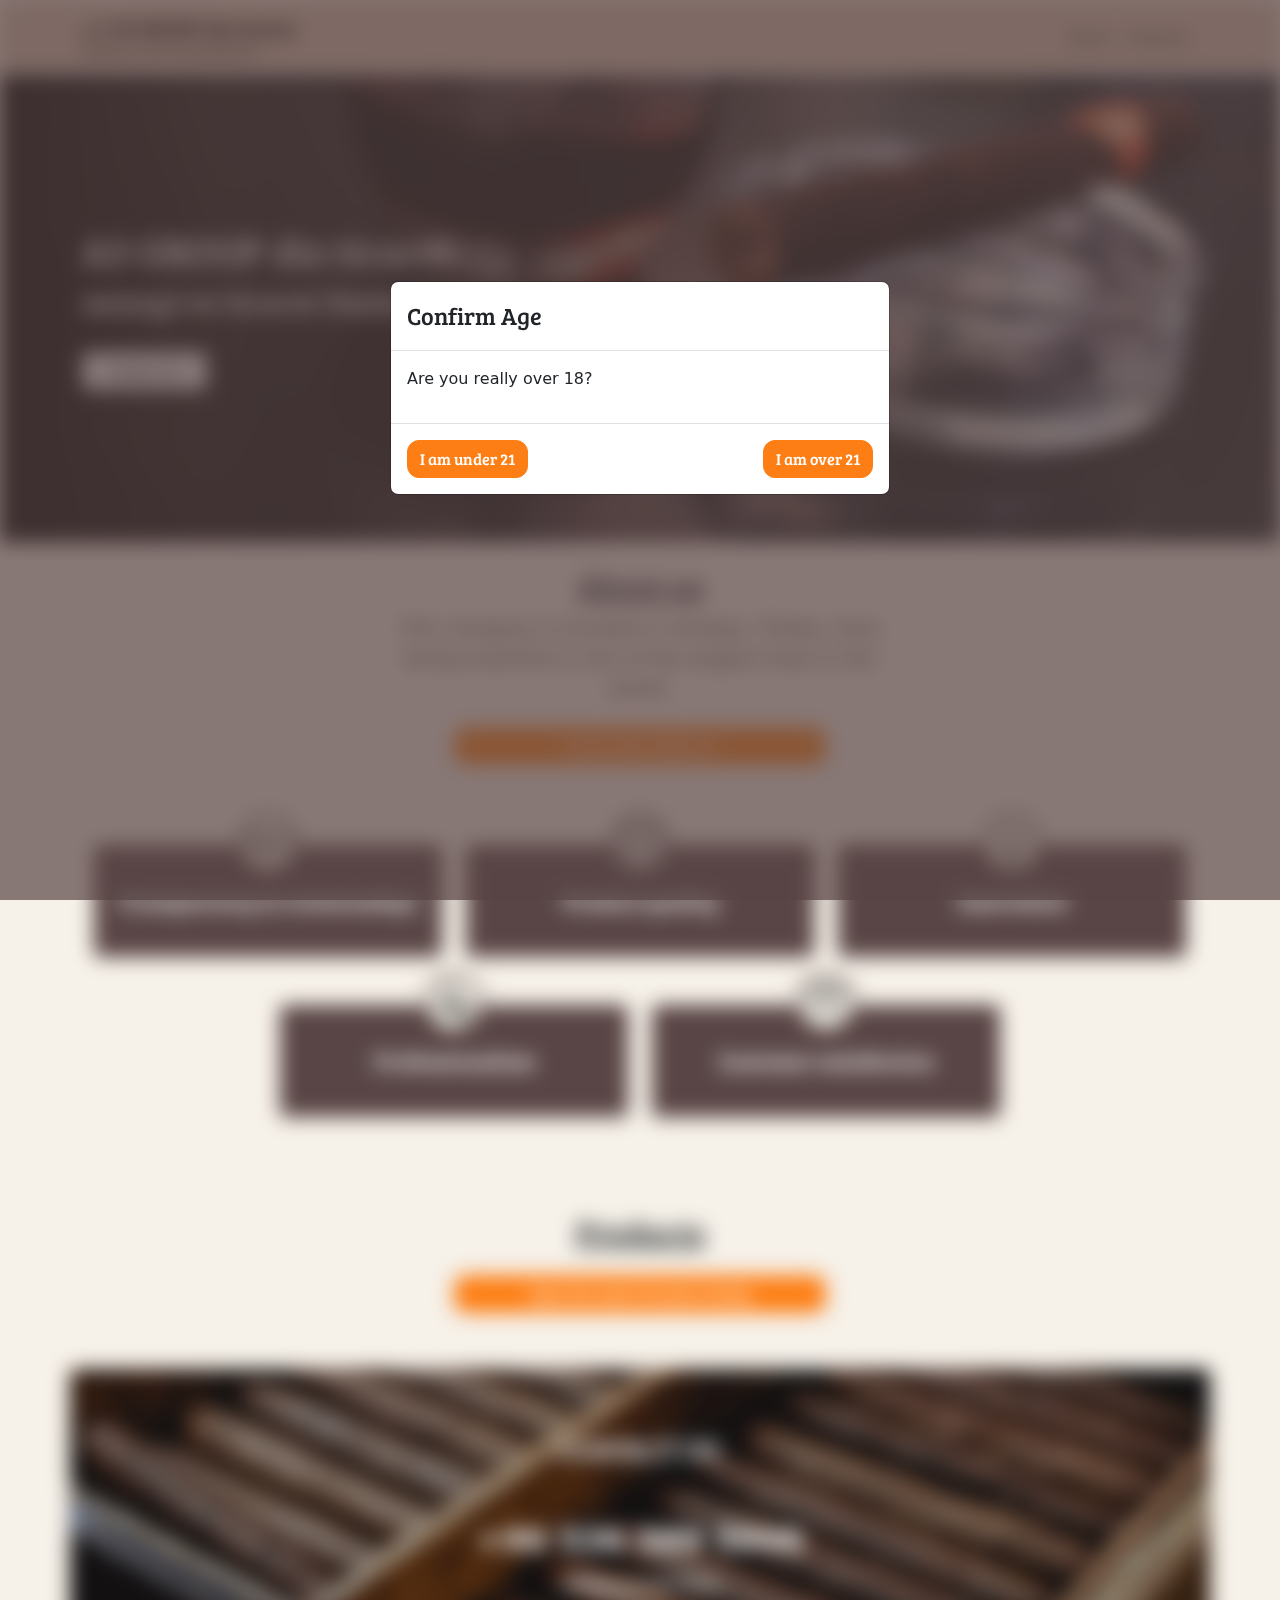
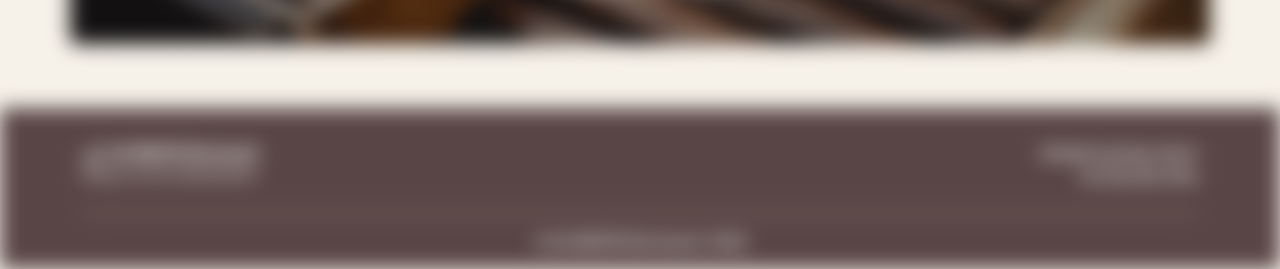
<file: index.html>
<!doctype html>
<html lang="en">
  <head>
    <meta charset="utf-8">
    <meta name="viewport" content="width=device-width, initial-scale=1">
    <title>A3 GROUP dis ticaret - sanayi ve ticaret limited Sirketi</title>
    <meta name="description" content="">
    <meta name="tags" content="">
    <link rel="stylesheet" href="assets/bootstrap/bootstrap.min.css">
    <link rel="stylesheet" href="assets/styles.css">
    <style>
      .blocked-body {overflow: hidden;position: relative;}
      .blocked-body .blocked-bg {position: fixed;width: 100%;height: 100%;top: 0;left: 0;z-index: 4;background: var(--brown);opacity: 0.7;}
      .blocked-body header, .blocked-body footer, .blocked-body main {filter: blur(10px);}
    </style>
  </head>
  <body>

    <div class="blocked-bg"></div>

    <header class="header">
      <nav class="navbar navbar-expand-lg">
        <div class="container">
          <a class="navbar-brand" href="index.html">
            <div class="d-flex flex-column custom-bold">
              <strong class="navbar-brand__name d-flex align-items-center gap-2">
                <img src="assets/images/cigar.svg" width="20" height="20" class="navbar-brand__logo" alt="">
                A3 GROUP dis ticaret
              </strong>
              <small class="navbar-brand__small">
                sanayi ve ticaret limited Sirketi
              </small>
            </div>
          </a>
          <button class="navbar-toggler" type="button" data-bs-toggle="collapse" data-bs-target="#navbarText" aria-controls="navbarText" aria-expanded="false" aria-label="Toggle navigation">
            <span class="navbar-toggler-icon"></span>
          </button>
          <div class="collapse navbar-collapse" id="navbarText">
            <ul class="navbar-nav ms-auto mb-2 mb-lg-0 custom-bold">
              <li class="nav-item">
                <a class="nav-link" aria-current="page" href="about.html">
                  About
                </a>
              </li>
              <li class="nav-item">
                <a class="nav-link" href="products.html">
                  Products
                </a>
              </li>
            </ul>
          </div>
        </div>
      </nav>
    </header>

    <main>

      <section id="hero" class="hero bg" style="background-image: url(assets/images/hero.jpg);">
        <div class="hero-gradient"></div>
        <div class="container pt-4 pb-4">
          <div class="hero-content custom-bold">
            <h1>A3 GROUP dis ticaret</h1>
            <h2>sanayi ve ticaret limited Sirketi</h2>
            <button type="button" class="btn btn-light mt-4 px-4" id="scroll-to-contact">
              Contact us
            </button>
          </div>
        </div>
      </section>

      <section id="about" class="about mt-4">
        <div class="container">
          <h2>About us</h2>
          <figure class="text-center">
            <blockquote class="blockquote">
              <p class="about__description">The company is located in Antalya, Turkey, thus being inserted in one of the largest hubs in the world.</p>
            </blockquote>
          </figure>
          <div class="d-grid col-9 col-md-4 mt-4 mx-auto">
            <a href="about.html" class="btn btn-dark custom-link">
              Learn more about us
            </a>
          </div>
          <ul class="values row justify-content-center custom-bold">
            <li class="values__item col-12 col-md-4">
              <div class="values__content">
                <div class="values__icon">
                  <img src="assets/images/values1.png" width="60" alt="">
                </div>
                <div class="values__text">
                  Transparency in relationships
                </div>
              </div>
            </li>
            <li class="values__item col-12 col-md-4">
              <div class="values__content">
                <div class="values__icon">
                  <img src="assets/images/values2.png" width="60" alt="">
                </div>
                <div class="values__text">
                  Product quality
                </div>
              </div>
            </li>
            <li class="values__item col-12 col-md-4">
              <div class="values__content">
                <div class="values__icon">
                  <img src="assets/images/values3.png" width="60" alt="">
                </div>
                <div class="values__text">
                  Innovation
                </div>
              </div>
            </li>
            <li class="values__item col-12 col-md-4">
              <div class="values__content">
                <div class="values__icon">
                  <img src="assets/images/values4.png" width="60" alt="">
                </div>
                <div class="values__text">
                  Professionalism
                </div>
              </div>
            </li>
            <li class="values__item col-12 col-md-4">
              <div class="values__content">
                <div class="values__icon">
                  <img src="assets/images/values5.png" width="60" alt="">
                </div>
                <div class="values__text">
                  Customer satisfaction
                </div>
              </div>
            </li>
          </ul>
        </div>
      </section>

      <section class="products products--main" id="products">
        <div class="container">
          <h2 class="mb-4">Products</h2>
          <!-- <div class="row flex-wrap gap-3 custom-bold">
            <div class="col d-flex flex-column justify-content-center align-items-center">
              <img src="assets/images/images/1.jpg" class="products-image" alt="">
              <p class="text-center">Aficionado</p>
            </div>
            <div class="col d-flex flex-column justify-content-center align-items-center">
              <img src="assets/images/images/2.jpg" class="products-image" alt="">
              <p class="text-center">Savoy</p>
            </div>
            <div class="col d-flex flex-column justify-content-center align-items-center">
              <img src="assets/images/images/3.jpg" class="products-image" alt="">
              <p class="text-center">Black Label Lighters</p>
            </div>
            <div class="col d-flex flex-column justify-content-center align-items-center">
              <img src="assets/images/images/4.jpg" class="products-image" alt="">
              <p class="text-center">Bugatti Lighter</p>
            </div>
            <div class="col d-flex flex-column justify-content-center align-items-center">
              <img src="assets/images/images/5.jpg" class="products-image" alt="">
              <p class="text-center">Swisher BlackStone</p>
            </div>
            <div class="col d-flex flex-column justify-content-center align-items-center">
              <img src="assets/images/images/6.jpg" class="products-image" alt="">
              <p class="text-center">Heupink & Bloemen</p>
            </div>
            <div class="col d-flex flex-column justify-content-center align-items-center">
              <img src="assets/images/images/7.jpg" class="products-image" alt="">
              <p class="text-center">Nicarao</p>
            </div>
            <div class="col d-flex flex-column justify-content-center align-items-center">
              <img src="assets/images/images/8.jpg" class="products-image" alt="">
              <p class="text-center">JM's Cigars</p>
            </div>
            <div class="col d-flex flex-column justify-content-center align-items-center">
              <img src="assets/images/images/9.jpg" class="products-image" alt="">
              <p class="text-center">Swisher Sweets</p>
            </div>
            <div class="col d-flex flex-column justify-content-center align-items-center">
              <img src="assets/images/images/10.jpg" class="products-image" alt="">
              <p class="text-center">Casa Turrent</p>
            </div>
          </div> -->
          <div class="d-grid col-9 col-md-4 mt-4 mx-auto">
            <a href="products.html" class="btn btn-dark custom-link">
              Open the entire brands catalog
            </a>
          </div>
        </div>
      </section>

      <section id="contact" class="contact my-4">
        <div class="container bg" style="background-image: url(assets/images/contacts.jpg);">
          <div class="row justify-content-center align-items-center">
            <div class="d-flex flex-column justify-content-center align-items-center p-5">
              <h3 class="text-uppercase custom-bold">Contact us:</h3>
              <hr>
              <a href="tel:+905365895996" class="link-big">
                +90 536 589 5996
              </a>
              <a href="mailto:info@a3-group.com.tr" class="custom-bold">
                info@a3-group.com.tr
              </a>
            </div>
          </div>
        </div>
      </section>

    </main>

    <footer class="footer">
      <div class="container">
        <div class="row flex-wrap gap-3">
          <div class="col">
            <a class="navbar-brand" href="index.html">
              <div class="d-flex flex-column custom-bold">
                <strong class="navbar-brand__name d-flex align-items-center gap-2">
                  <img src="assets/images/cigar-white.svg" width="20" height="20" class="navbar-brand__logo" alt="">
                  A3 GROUP dis ticaret
                </strong>
                <small class="navbar-brand__small">
                  sanayi ve ticaret limited Sirketi
                </small>
              </div>
            </a>
          </div>
          <div class="col">
            <div class="d-flex flex-column align-items-end">
              <a href="mailto:info@a3-group.com.tr" class="nav-link custom-bold">
                info@a3-group.com.tr
              </a>
              <a href="tel:+905365895996" class="nav-link custom-bold">
                +90 536 589 5996
              </a>
            </div>
          </div>
        </div>
        <div class="text-center mt-4 copyright custom-bold">
          © A3 GROUP dis ticaret / 2023
        </div>
      </div>
    </footer>

    <!-- Modal -->
    <div id="ageModal" tabindex="-1" class="modal">
      <div class="modal-dialog">
        <div class="modal-content">
          <div class="modal-header">
            <h4 class="modal-title custom-bold">Confirm Age</h4>
          </div>
          <div class="modal-body">
            <p id="modal-text">Are you really over 18?</p>
          </div>
          <div class="modal-footer d-flex justify-content-between">
            <button type="button" class="btn btn-secondary custom-link" id="cancelButton">
              I am under 21
            </button>
            <button type="button" class="btn btn-dark custom-link" id="acceptButton" data-dismiss="modal">
              I am over 21
            </button>
          </div>
        </div>
      </div>
    </div>

    <script src="assets/bootstrap/bootstrap.bundle.min.js"></script>
    <script src="assets/scripts.js"></script>
  </body>
</html>
</file>
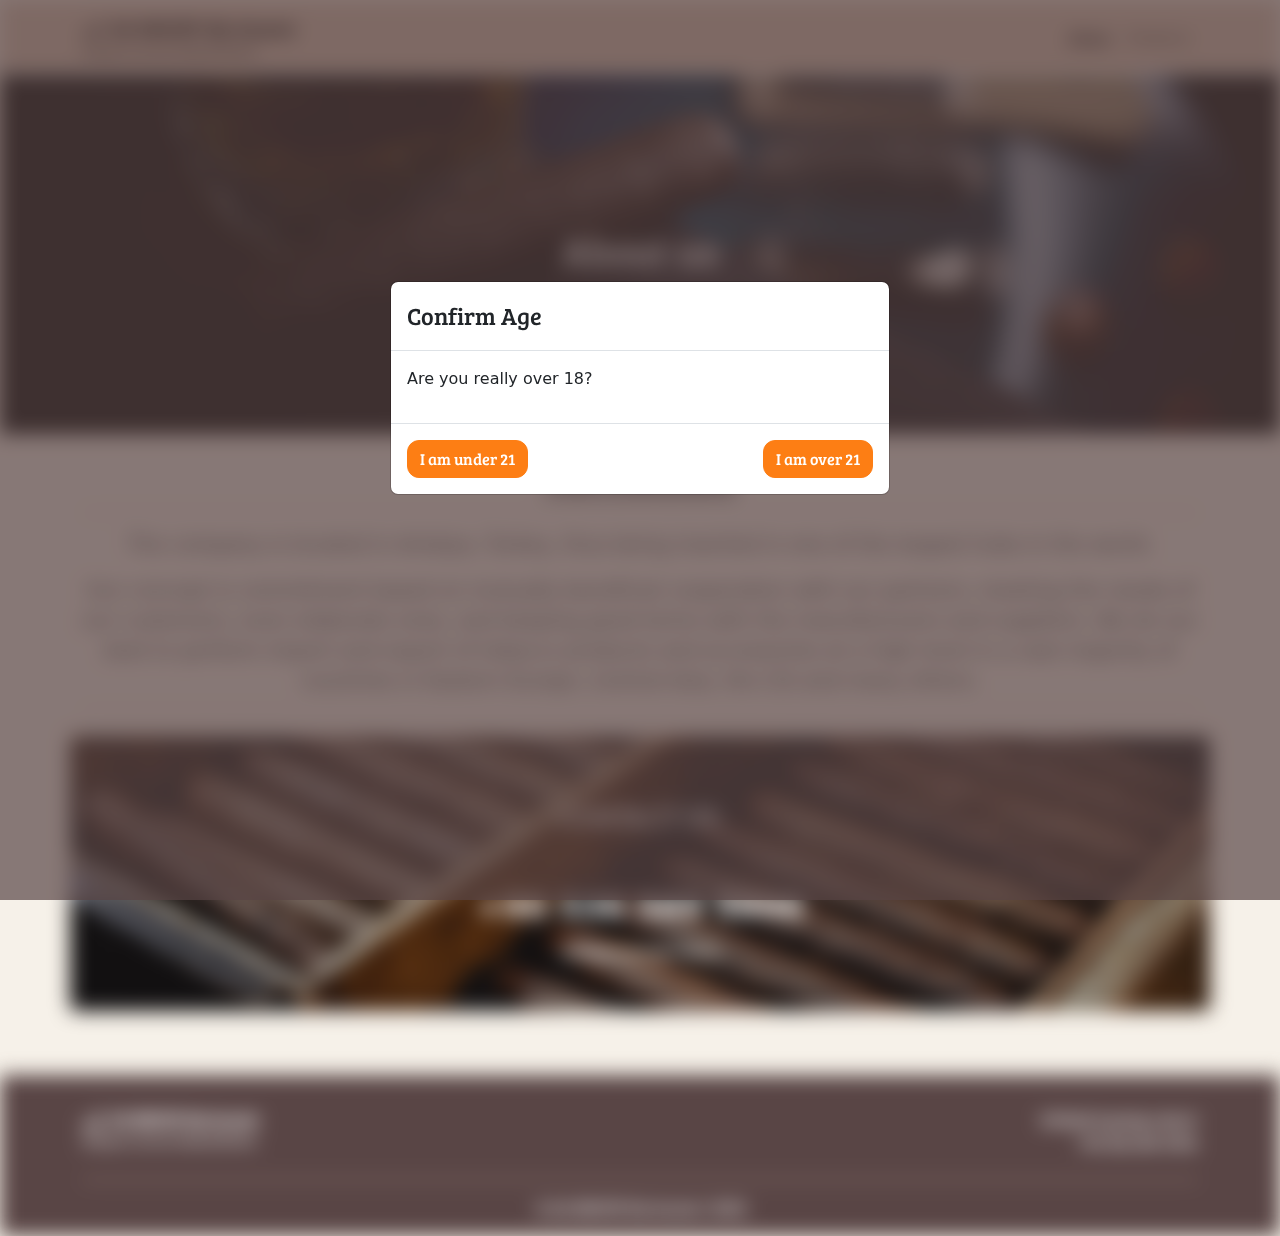
<file: about.html>
<!doctype html>
<html lang="en">
  <head>
    <meta charset="utf-8">
    <meta name="viewport" content="width=device-width, initial-scale=1">
    <title>A3 GROUP dis ticaret - sanayi ve ticaret limited Sirketi</title>
    <meta name="description" content="">
    <meta name="tags" content="">
    <link rel="stylesheet" href="assets/bootstrap/bootstrap.min.css">
    <link rel="stylesheet" href="assets/styles.css">
    <style>
      .blocked-body {overflow: hidden;position: relative;}
      .blocked-body .blocked-bg {position: fixed;width: 100%;height: 100%;top: 0;left: 0;z-index: 4;background: var(--brown);opacity: 0.7;}
      .blocked-body header, .blocked-body footer, .blocked-body main {filter: blur(10px);}
    </style>
  </head>
  <body>

    <div class="blocked-bg"></div>

    <header class="header">
      <nav class="navbar navbar-expand-lg">
        <div class="container">
          <a class="navbar-brand" href="index.html">
            <div class="d-flex flex-column custom-bold">
              <strong class="navbar-brand__name d-flex align-items-center gap-2">
                <img src="assets/images/cigar.svg" width="20" height="20" class="navbar-brand__logo" alt="">
                A3 GROUP dis ticaret
              </strong>
              <small class="navbar-brand__small">
                sanayi ve ticaret limited Sirketi
              </small>
            </div>
          </a>
          <button class="navbar-toggler" type="button" data-bs-toggle="collapse" data-bs-target="#navbarText" aria-controls="navbarText" aria-expanded="false" aria-label="Toggle navigation">
            <span class="navbar-toggler-icon"></span>
          </button>
          <div class="collapse navbar-collapse" id="navbarText">
            <ul class="navbar-nav ms-auto mb-2 mb-lg-0 custom-bold">
              <li class="nav-item">
                <a class="nav-link active" aria-current="page" href="about.html">
                  About
                </a>
              </li>
              <li class="nav-item">
                <a class="nav-link" href="products.html">
                  Products
                </a>
              </li>
            </ul>
          </div>
        </div>
      </nav>
    </header>

    <main>
      <section id="hero" class="hero mb-4 bg" style="background-image: url(assets/images/hero-about.jpg);">
        <div class="hero-gradient"></div>
        <div class="container pt-4 pb-4">
          <div class="hero-content text-center custom-bold">
            <h1>About us</h1>
          </div>
        </div>
      </section>

      <section class="about" id="about">
        <div class="container">
          <h2>The company</h2>
          <hr>
          <figure class="text-center">
            <blockquote class="blockquote">
              <p>The company is located in Antalya, Turkey, thus being inserted in one of the largest hubs in the world.</p>
            </blockquote>
            <blockquote class="blockquote">
              <p>Our concept is commitment based on mutually beneficial cooperation with our partners, meeting the needs of our customers, even elaborate ones, and keeping good terms with the manufacturers and suppliers. We do our best to perform import and export of tobacco products and accessories at a high level in a vast majority of countries in Eastern Europe, Central Asia, the CIS and many others.</p>
            </blockquote>
          </figure>
          <hr>
        </div>
      </section>

      <section id="contact" class="contact my-4">
        <div class="container bg" style="background-image: url(assets/images/contacts.jpg);">
          <div class="row justify-content-center align-items-center">
            <div class="d-flex flex-column justify-content-center align-items-center p-5">
              <h3 class="text-uppercase custom-bold">Contact us:</h3>
              <hr>
              <a href="tel:+905365895996" class="link-big">
                +90 536 589 5996
              </a>
              <a href="mailto:info@a3-group.com.tr" class="custom-bold">
                info@a3-group.com.tr
              </a>
            </div>
          </div>
        </div>
      </section>
    </main>

    <footer class="footer">
      <div class="container">
        <div class="row flex-wrap gap-3">
          <div class="col">
            <a class="navbar-brand" href="index.html">
              <div class="d-flex flex-column custom-bold">
                <strong class="navbar-brand__name d-flex align-items-center gap-2">
                  <img src="assets/images/cigar-white.svg" width="20" height="20" class="navbar-brand__logo" alt="">
                  A3 GROUP dis ticaret
                </strong>
                <small class="navbar-brand__small">
                  sanayi ve ticaret limited Sirketi
                </small>
              </div>
            </a>
          </div>
          <div class="col">
            <div class="d-flex flex-column align-items-end">
              <a href="mailto:info@a3-group.com.tr" class="nav-link custom-bold">
                info@a3-group.com.tr
              </a>
              <a href="tel:+905365895996" class="nav-link custom-bold">
                +90 536 589 5996
              </a>
            </div>
          </div>
        </div>
        <div class="text-center mt-4 copyright custom-bold">
          © A3 GROUP dis ticaret / 2023
        </div>
      </div>
    </footer>

    <!-- Modal -->
    <div id="ageModal" tabindex="-1" class="modal">
      <div class="modal-dialog">
        <div class="modal-content">
          <div class="modal-header">
            <h4 class="modal-title custom-bold">Confirm Age</h4>
          </div>
          <div class="modal-body">
            <p id="modal-text">Are you really over 18?</p>
          </div>
          <div class="modal-footer d-flex justify-content-between">
            <button type="button" class="btn btn-secondary custom-link" id="cancelButton">
              I am under 21
            </button>
            <button type="button" class="btn btn-dark custom-link" id="acceptButton" data-dismiss="modal">
              I am over 21
            </button>
          </div>
        </div>
      </div>
    </div>

    <script src="assets/bootstrap/bootstrap.bundle.min.js"></script>
    <script src="assets/scripts.js"></script>
  </body>
</html>
</file>
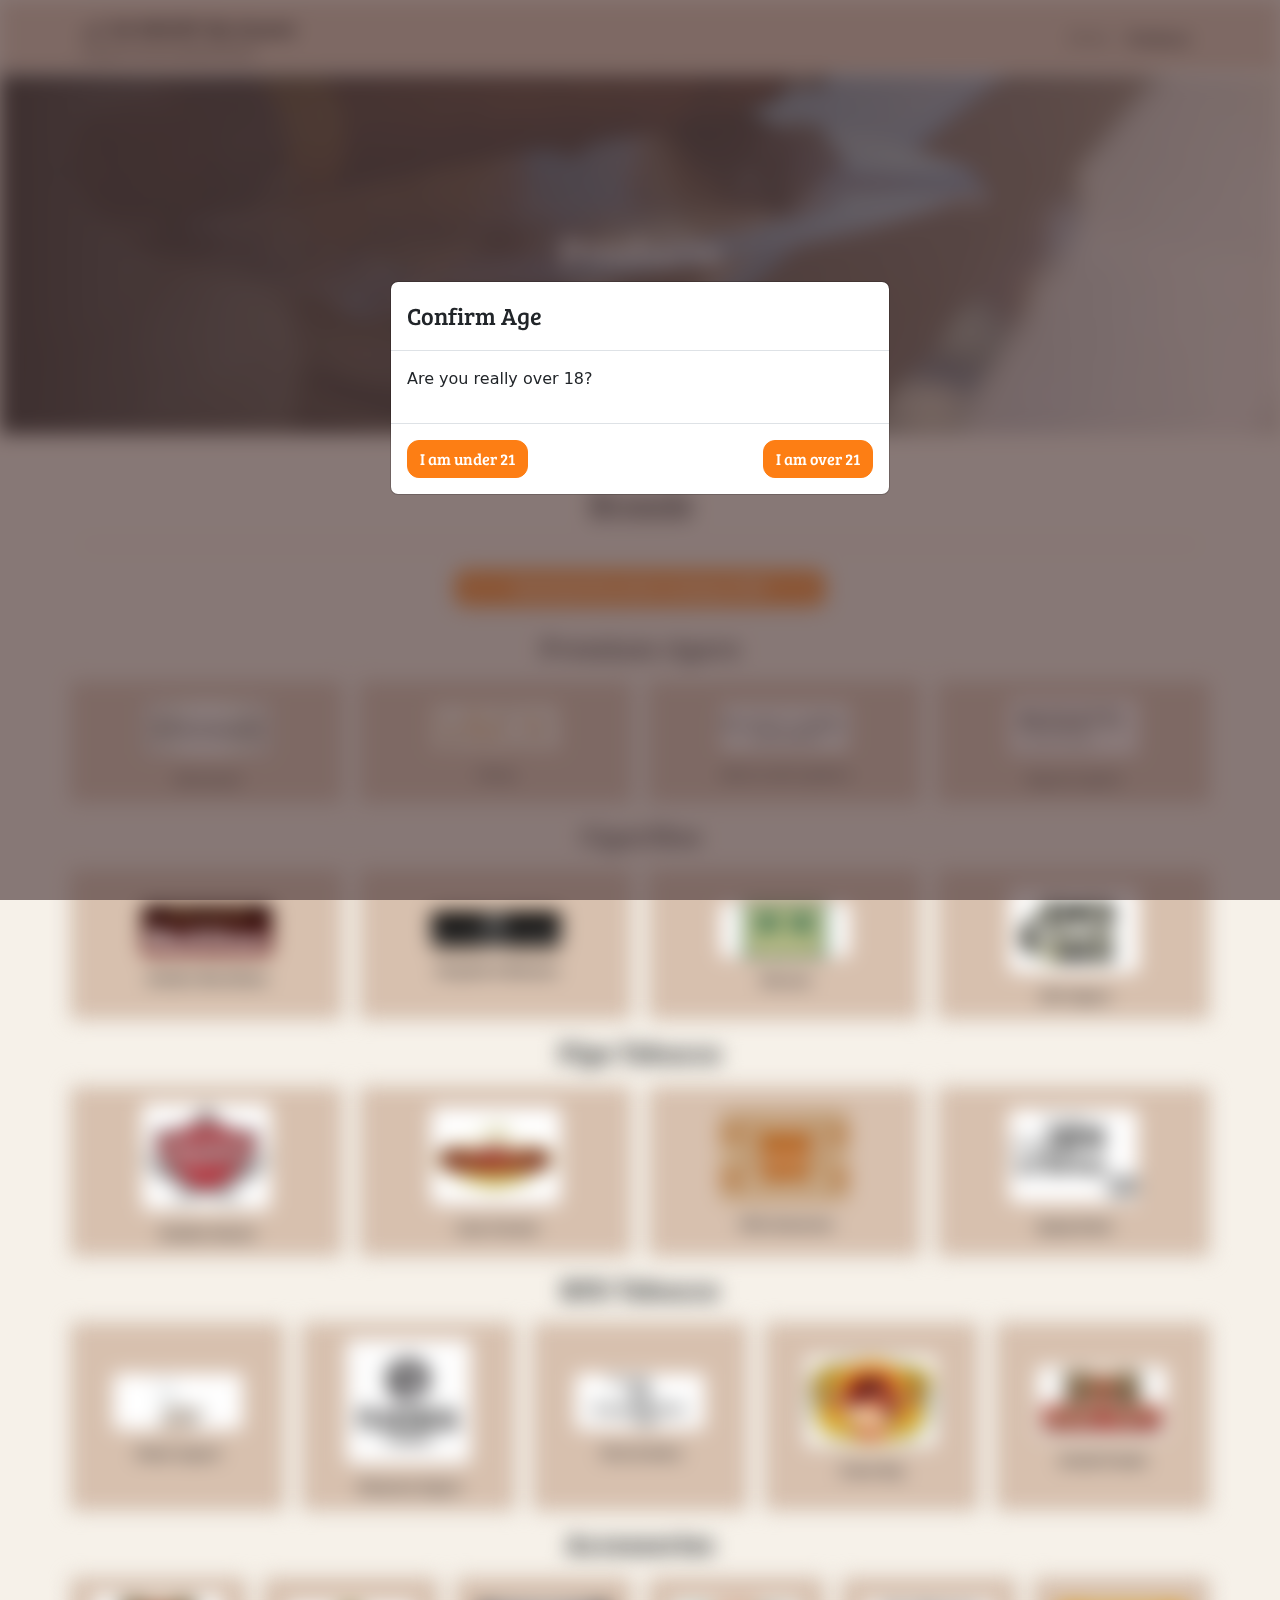
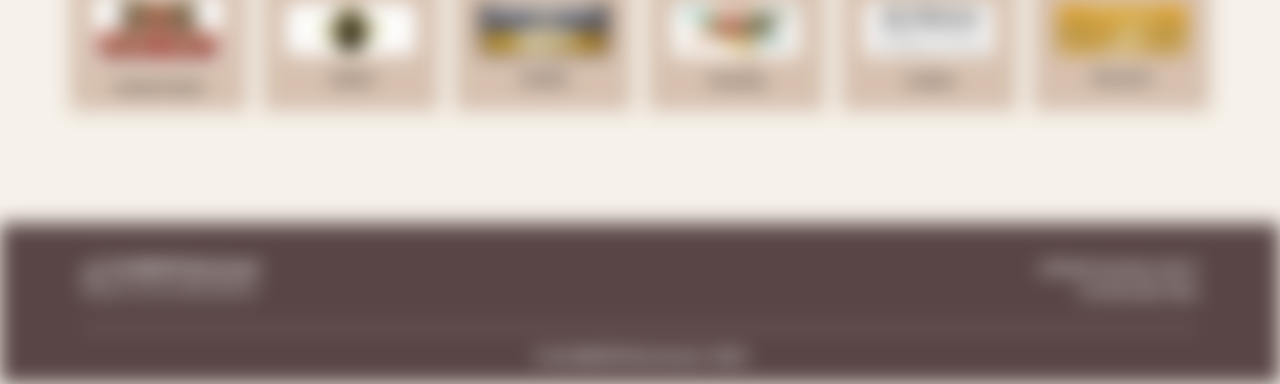
<file: products.html>
<!doctype html>
<html lang="en">
  <head>
    <meta charset="utf-8">
    <meta name="viewport" content="width=device-width, initial-scale=1">
    <title>A3 GROUP dis ticaret - sanayi ve ticaret limited Sirketi</title>
    <meta name="description" content="">
    <meta name="tags" content="">
    <link rel="stylesheet" href="assets/bootstrap/bootstrap.min.css">
    <link rel="stylesheet" href="assets/styles.css">
    <style>
      .blocked-body {overflow: hidden;position: relative;}
      .blocked-body .blocked-bg {position: fixed;width: 100%;height: 100%;top: 0;left: 0;z-index: 4;background: var(--brown);opacity: 0.7;}
      .blocked-body header, .blocked-body footer, .blocked-body main {filter: blur(10px);}
    </style>
  </head>
  <body>

    <div class="blocked-bg"></div>

    <header class="header">
      <nav class="navbar navbar-expand-lg">
        <div class="container">
          <a class="navbar-brand" href="index.html">
            <div class="d-flex flex-column custom-bold">
              <strong class="navbar-brand__name d-flex align-items-center gap-2">
                <img src="assets/images/cigar.svg" width="20" height="20" class="navbar-brand__logo" alt="">
                A3 GROUP dis ticaret
              </strong>
              <small class="navbar-brand__small">
                sanayi ve ticaret limited Sirketi
              </small>
            </div>
          </a>
          <button class="navbar-toggler" type="button" data-bs-toggle="collapse" data-bs-target="#navbarText" aria-controls="navbarText" aria-expanded="false" aria-label="Toggle navigation">
            <span class="navbar-toggler-icon"></span>
          </button>
          <div class="collapse navbar-collapse" id="navbarText">
            <ul class="navbar-nav ms-auto mb-2 mb-lg-0 custom-bold">
              <li class="nav-item">
                <a class="nav-link" aria-current="page" href="about.html">
                  About
                </a>
              </li>
              <li class="nav-item">
                <a class="nav-link active" href="products.html">
                  Products
                </a>
              </li>
            </ul>
          </div>
        </div>
      </nav>
    </header>

    <main>
      <section id="hero" class="hero bg" style="background-image: url(assets/images/hero-products.jpg);">
        <div class="hero-gradient"></div>
        <div class="container pt-4 pb-4">
          <div class="hero-content text-center custom-bold">
            <h1>Products</h1>
          </div>
        </div>
      </section>

      <section class="products" id="products">
        <div class="container">
          <h2 class="mb-4">Brands</h2>
          <hr>
          <div class="d-grid col-12 col-md-4 my-4 mx-auto">
            <a href="#" class="btn btn-dark custom-link">
              Download the entire catalog in PDF
            </a>
          </div>
          <h3>Premium cigars</h3>
          <div class="row flex-wrap gap-3 custom-bold">
            <div class="col d-flex flex-column justify-content-center align-items-center">
              <img src="assets/images/images/1.jpg" class="products-image" alt="">
              <p class="text-center">Aficionado</p>
            </div>
            <div class="col d-flex flex-column justify-content-center align-items-center">
              <img src="assets/images/images/2.jpg" class="products-image" alt="">
              <p class="text-center">Savoy</p>
            </div>
            <div class="col d-flex flex-column justify-content-center align-items-center">
              <img src="assets/images/images/3.jpg" class="products-image" alt="">
              <p class="text-center">Black Label Lighters</p>
            </div>
            <div class="col d-flex flex-column justify-content-center align-items-center">
              <img src="assets/images/images/4.jpg" class="products-image" alt="">
              <p class="text-center">Bugatti Lighter</p>
            </div>
          </div>
          <h3>Cigarillos</h3>
          <div class="row flex-wrap gap-3 custom-bold">
            <div class="col d-flex flex-column justify-content-center align-items-center">
              <img src="assets/images/images/5.jpg" class="products-image" alt="">
              <p class="text-center">Swisher BlackStone</p>
            </div>
            <div class="col d-flex flex-column justify-content-center align-items-center">
              <img src="assets/images/images/6.jpg" class="products-image" alt="">
              <p class="text-center">Heupink & Bloemen</p>
            </div>
            <div class="col d-flex flex-column justify-content-center align-items-center">
              <img src="assets/images/images/7.jpg" class="products-image" alt="">
              <p class="text-center">Nicarao</p>
            </div>
            <div class="col d-flex flex-column justify-content-center align-items-center">
              <img src="assets/images/images/8.jpg" class="products-image" alt="">
              <p class="text-center">JM's Cigars</p>
            </div>
          </div>
          <h3>Pipe Tobacco</h3>
          <div class="row flex-wrap gap-3 custom-bold">
            <div class="col d-flex flex-column justify-content-center align-items-center">
              <img src="assets/images/images/9.jpg" class="products-image" alt="">
              <p class="text-center">Swisher Sweets</p>
            </div>
            <div class="col d-flex flex-column justify-content-center align-items-center">
              <img src="assets/images/images/10.jpg" class="products-image" alt="">
              <p class="text-center">Casa Turrent</p>
            </div>
            <div class="col d-flex flex-column justify-content-center align-items-center">
              <img src="assets/images/images/11.jpg" class="products-image" alt="">
              <p class="text-center">Villa Zamorano</p>
            </div>
            <div class="col d-flex flex-column justify-content-center align-items-center">
              <img src="assets/images/images/12.jpg" class="products-image" alt="">
              <p class="text-center">Aging Room</p>
            </div>
          </div>
          <h3>RYO Tobacco</h3>
          <div class="row flex-wrap gap-3 custom-bold">
            <div class="col d-flex flex-column justify-content-center align-items-center">
              <img src="assets/images/images/13.jpg" class="products-image" alt="">
              <p class="text-center">Humo Jaguar</p>
            </div>
            <div class="col d-flex flex-column justify-content-center align-items-center">
              <img src="assets/images/images/14.jpg" class="products-image" alt="">
              <p class="text-center">Plasencia Cigars</p>
            </div>
            <div class="col d-flex flex-column justify-content-center align-items-center">
              <img src="assets/images/images/15.jpg" class="products-image" alt="">
              <p class="text-center">Flor De Selva</p>
            </div>
            <div class="col d-flex flex-column justify-content-center align-items-center">
              <img src="assets/images/images/16.jpg" class="products-image" alt="">
              <p class="text-center">Cuesa Rey</p>
            </div>
            <div class="col d-flex flex-column justify-content-center align-items-center">
              <img src="assets/images/images/17.jpg" class="products-image" alt="">
              <p class="text-center">Artudo Fuente</p>
            </div>
          </div>
          <h3>Accessories</h3>
          <div class="row flex-wrap gap-3 custom-bold">
            <div class="col d-flex flex-column justify-content-center align-items-center">
              <img src="assets/images/images/17.jpg" class="products-image" alt="">
              <p class="text-center">Artudo Fuente</p>
            </div>
            <div class="col d-flex flex-column justify-content-center align-items-center">
              <img src="assets/images/images/18.jpg" class="products-image" alt="">
              <p class="text-center">Ashton</p>
            </div>
            <div class="col d-flex flex-column justify-content-center align-items-center">
              <img src="assets/images/images/19.jpg" class="products-image" alt="">
              <p class="text-center">Coshiba</p>
            </div>
            <div class="col d-flex flex-column justify-content-center align-items-center">
              <img src="assets/images/images/20.jpg" class="products-image" alt="">
              <p class="text-center">Paradiso</p>
            </div>
            <div class="col d-flex flex-column justify-content-center align-items-center">
              <img src="assets/images/images/21.jpg" class="products-image" alt="">
              <p class="text-center">Gurkha</p>
            </div>
            <div class="col d-flex flex-column justify-content-center align-items-center">
              <img src="assets/images/images/22.jpg" class="products-image" alt="">
              <p class="text-center">Bucanero</p>
            </div>
          </div>
          <h3></h3>
        </div>
      </section>
    </main>

    <footer class="footer">
      <div class="container">
        <div class="row flex-wrap gap-3">
          <div class="col">
            <a class="navbar-brand" href="index.html">
              <div class="d-flex flex-column custom-bold">
                <strong class="navbar-brand__name d-flex align-items-center gap-2">
                  <img src="assets/images/cigar-white.svg" width="20" height="20" class="navbar-brand__logo" alt="">
                  A3 GROUP dis ticaret
                </strong>
                <small class="navbar-brand__small">
                  sanayi ve ticaret limited Sirketi
                </small>
              </div>
            </a>
          </div>
          <div class="col">
            <div class="d-flex flex-column align-items-end">
              <a href="mailto:info@a3-group.com.tr" class="nav-link custom-bold">
                info@a3-group.com.tr
              </a>
              <a href="tel:+905365895996" class="nav-link custom-bold">
                +90 536 589 5996
              </a>
            </div>
          </div>
        </div>
        <div class="text-center mt-4 copyright custom-bold">
          © A3 GROUP dis ticaret / 2023
        </div>
      </div>
    </footer>

    <!-- Modal -->
    <div id="ageModal" tabindex="-1" class="modal">
      <div class="modal-dialog">
        <div class="modal-content">
          <div class="modal-header">
            <h4 class="modal-title custom-bold">Confirm Age</h4>
          </div>
          <div class="modal-body">
            <p id="modal-text">Are you really over 18?</p>
          </div>
          <div class="modal-footer d-flex justify-content-between">
            <button type="button" class="btn btn-secondary custom-link" id="cancelButton">
              I am under 21
            </button>
            <button type="button" class="btn btn-dark custom-link" id="acceptButton" data-dismiss="modal">
              I am over 21
            </button>
          </div>
        </div>
      </div>
    </div>

    <script src="assets/bootstrap/bootstrap.bundle.min.js"></script>
    <script src="assets/scripts.js"></script>
  </body>
</html>
</file>
<file: assets/styles.css>
@font-face {
  font-family: 'Bree Serif';
  src: url('./fonts/BreeSerif-Regular.ttf');
}

:root {
  --bg-color: #F6F1E9;
  --brown: #594545;
  --brown-light: #D7C0AE;
}

#ageModal .modal-dialog {
  display: flex;
  align-items: center;
  justify-content: center;
  height: 80vh;
}

.custom-bold {
  font-family: 'Bree Serif', serif;
}

body {
  background-color: var(--bg-color);
  position: relative;
}

.blocked-body {
  overflow: hidden;
  position: relative;
}

.blocked-body header,
.blocked-body footer,
.blocked-body main {
  filter: blur(10px);
}

.blocked-body .blocked-bg {
  position: fixed;
  width: 100%;
  height: 100%;
  top: 0;
  left: 0;
  z-index: 4;
  background: var(--brown);
  opacity: 0.7;
}

.bg {
  background-position: bottom center;
  background-size: cover;
  background-repeat: no-repeat;
}

h2:not(.hero h2) {
  text-align: center;
  text-decoration: underline;
  font-family: 'Bree Serif', serif;
}

h3 {
  margin: 1rem 0;
  text-align: center;
  font-family: 'Bree Serif', serif;
}

.custom-link {
  background-color: var(--bs-orange);
  border-color: var(--bs-orange);
  border-radius: 12px;
  font-family: 'Bree Serif', serif;
}

.custom-link:hover {
  background-color: var(--bs-warning);
  border-color: var(--bs-warning);
  color: var(--brown);
}

.header {
  background-color: var(--brown-light);
}

.nav-link.active {
  text-decoration: underline;
}

.navbar-toggler {
  border: none;
}

.hero {
  position: relative;
  color: white;
  z-index: 1;
}

.hero-gradient {
  width: 100%;
  height: 100%;
  position: absolute;
  top: 0;
  left: 0;
  pointer-events: none;
  background-image: linear-gradient(to left, rgb(0 0 0 / 0%), rgb(0 0 0));
  z-index: -1;
}

.hero-content {
  padding: 8rem 0;
  z-index: 2;
}

.about__description {
  max-width: 30rem;
  margin-left: auto;
  margin-right: auto;
}

.navbar-brand__small {
  font-size: 12px;
}

.products {
  padding-top: 3rem;
  padding-bottom: 2rem;
}

.products .col {
  display: flex;
  justify-content: center;
  align-items: center;
  border: 1px solid #cacaca;
  border-radius: 6px;
  padding: 1rem;
  background-color: var(--brown-light);
}

.products .col p {
  font-style: italic;
  font-size: 14px;
  line-height: 1;
  font-weight: 500;
  margin-bottom: 0;
}

.products-image {
  max-width: 130px;
  border-radius: 6px;
  box-shadow: 0 0 11px -10px black;
  transition: 0.3s transform;
  cursor: pointer;
  margin-bottom: 1rem;
}

.products-image:hover {
  transform: scale(1.5);
  box-shadow: 0 0 10px -5px black;
}

.products--main .products-image {
  max-width: 150px;
}

.contact {
  color: white;
}

.contact a {
  color: white;
  display: inline-block;
  text-decoration: none;
}

.link-big {
  font-size: 2rem;
  margin-bottom: 0.5rem;
  font-weight: bold;
}

.values {
  list-style: none;
  padding: 0;
  margin: 5rem 0 3rem;
  gap: 3rem 0;
}

.values__content {
  position: relative;
  background-color: var(--brown);
  color: white;
  text-align: center;
  padding: 1rem;
  font-size: 1.4rem;
  border-radius: 6px;
}

.values__text {
  min-height: 5rem;
  display: flex;
  align-items: center;
  justify-content: center;
}

.values__icon {
  position: absolute;
  top: -2rem;
  left: 0;
  width: 100%;
}

.values__icon img {
  background-color: var(--bg-color);
  border-radius: 100%;
  padding: 0.2rem;
  border: 3px solid var(--brown);
}

.contact .container {
  border-radius: 6px;
}

.footer {
  margin-top: 4rem;
  padding: 2rem 0 1rem;
  background-color: var(--brown);
  color: white;
}

.footer .copyright {
  border-top: 1px solid var(--brown-light);
  padding-top: 1rem;
}

@media (max-width: 420px) {
  .navbar-brand__name {
    font-size: 1rem;
  }

  .hero-content {
    padding: 3rem 0;
  }

  .footer .d-flex {
    align-items: center !important;
  }

  .blockquote p {
    font-size: 1rem;
    text-align: left;
  }

  .contact .container {
    border-radius: 0;
  }

  .contact .p-5 {
    padding: 1rem !important;
  }

  .contact a {
    font-size: 1rem !important;
  }

  .products .col {
    border-radius: 0;
  }
}
</file>
